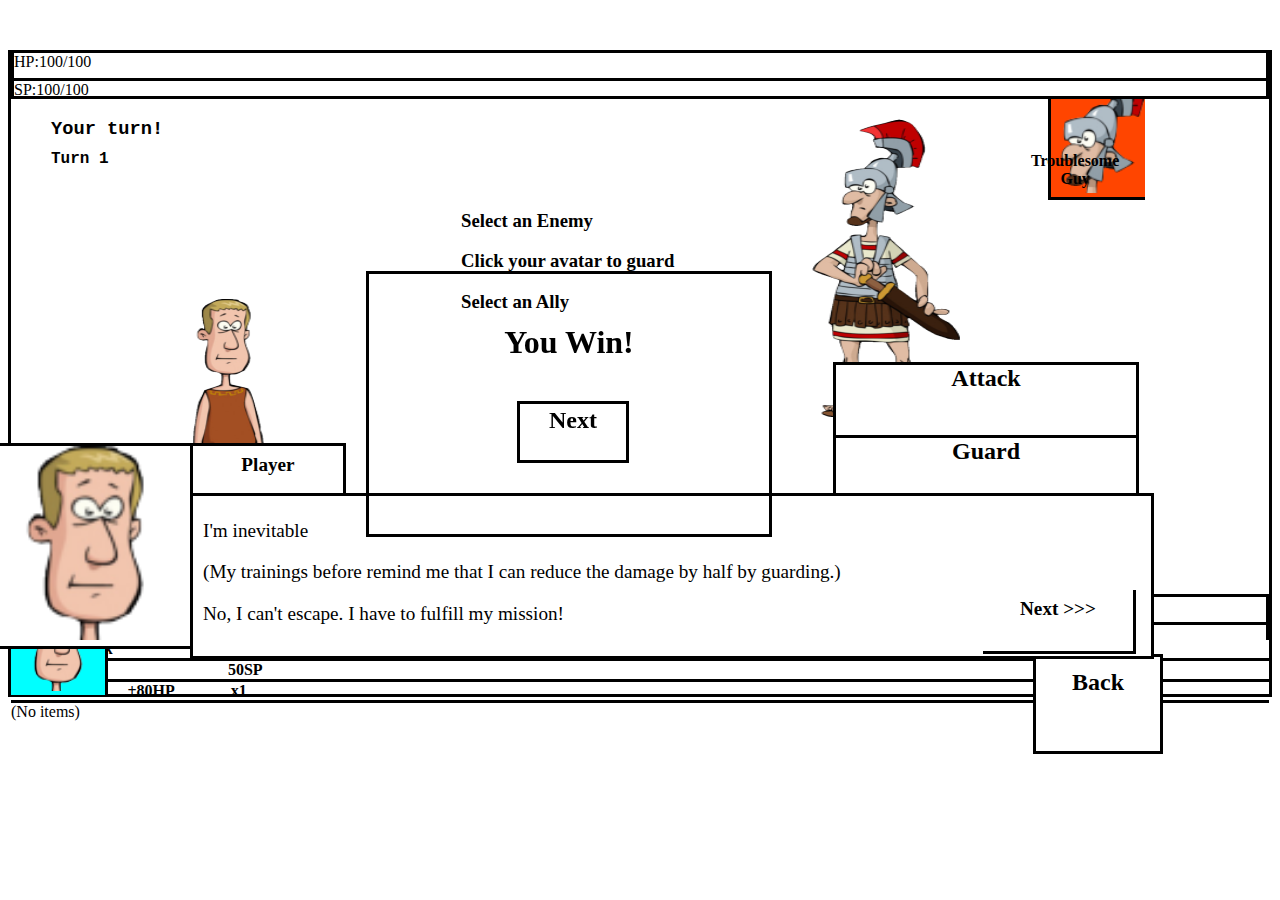
<file: home.html>
<!DOCTYPE html>
<html>

<head>
    <title>RPG Battle</title>
    <link rel="stylesheet" href="https://cdn.jsdelivr.net/npm/bootstrap@4.5.3/dist/css/bootstrap.min.css" integrity="sha384-TX8t27EcRE3e/ihU7zmQxVncDAy5uIKz4rEkgIXeMed4M0jlfIDPvg6uqKI2xXr2" crossorigin="anonymous">
    <link rel="stylesheet" href="./CSS/styles.css">
    <script src="https://ajax.googleapis.com/ajax/libs/jquery/3.5.1/jquery.min.js"></script>
</head>

<body>
    <script src="./Scripts/script.js"></script>
    
    <div class="container" id="main_frame">
        
        <!-- Enemy portrait & resource bar -->
        <div class="row">
            <div class="col-6">
            </div>
            <div class="col-5" id="enemy_bar">
                <div class="progress hp_bar" >
                    <div class="progress-bar bg-success" id="enemy_hp_bar" role="progressbar" style="width: 100%" aria-valuenow="100" aria-valuemin="0" aria-valuemax="100">HP:100/100</div>
                </div>
                <div class="progress mp_bar" >
                    <div class="progress-bar bg-info" id="enemy_mp_bar" role="progressbar" style="width: 100%" aria-valuenow="100" aria-valuemin="0" aria-valuemax="100">SP:100/100</div>
                </div>
            </div>
            <div class="col-1">
                
            </div>
            <div id="enemy_portrait_container">
                <img class="portrait" src="./Images/enemy_portrait.png" alt="Enemy Portrait">
            </div>
        </div>
        <div class="name enemy">
            Troublesome<br>Guy
        </div>
        <!-- Turn counter -->
        <div>
            <h3 id="turn_counter">Your turn!</h3>
            <h4 id="turn_counter_2">Turn 1</h4>
        </div>
        <!-- Player & Enemy figures -->
        <div class="playfield" id="subframe">
            <div class="player_view" id="p1">
                <img src="./Images/enemy.png"/>
            </div>
            <div class="player_view" id="p2">
                <img src="./Images/player.png"/>
            </div>
        </div>

        <!-- Banner to choose option -->
        <div id="option_banner">
            <h4>
                Click to choose an action!
            </h4>
        </div>
        
        <!-- Player portrait & resource bar -->
        <div class="name player">
            Player
        </div>
        <div class="row" id="bottom">
            <div id="player_portrait_container">
                <img class="portrait" src="./Images/player_portrait.png" alt="Player Portrait">
            </div>
            <div class="col-1">
                
            </div>
            <div class="col-5" id="player_bar">
                <div class="progress hp_bar" >
                    <div class="progress-bar bg-success" id="player_hp_bar" role="progressbar" style="width: 100%" aria-valuenow="100" aria-valuemin="0" aria-valuemax="100">HP:100/100</div>
                </div>
                <div class="progress mp_bar" >
                    <div class="progress-bar bg-info" id="player_mp_bar" role="progressbar" style="width: 100%" aria-valuenow="100" aria-valuemin="0" aria-valuemax="100">SP:100/100</div>
                </div>
            </div>
            <div class="col-6">
                
            </div>
        </div>
        <!-- Element below this point are not shown 100% of the time -->
        
        <div class="d-none" id="dialogue_ui_container">
            <div id="dialogue_portrait_container"><img class="dialogue_portrait" src="./Images/player_portrait.png" alt="Dialogue Portrait"></div>
            <div id="dialogue_name_container">Player</div>
            <div id="dialogue_next_button">Next >>></div>
            <div id="dialogue_container">
                <p class="d-none" id="test">I'm inevitable</p>
                <p class="d-none" id="dialogue_guard">(My trainings before remind me that I can reduce the damage by half by guarding.)</p>
                <p class="d-none" id="dialogue_escape">No, I can't escape. I have to fulfill my mission!</p>
            </div>
        </div>

        <!-- Action selection panel -->
        <div class="d-flex flex-column" id="action_select">
            <div class="p-3" id="attack">Attack</div>
            <!--div class="p-3" id="skill">Skill</div-->
            <div class="p-3" id="guard">Guard</div>
            <div class="p-3" id="item">Item</div>
            <div class="p-3" id="escape" style="height:67px;">Escape</div>
        </div>
        <!-- Skill Selection -->
        <div class="d-none" id="skill_select">
            <div class="p-2" id="normal_skill">Normal Attack &nbsp;&nbsp;&nbsp;&nbsp;&nbsp;&nbsp;&nbsp;&nbsp;&nbsp;&nbsp;&nbsp;&nbsp;&nbsp;&nbsp;&nbsp;&nbsp;&nbsp;&nbsp;&nbsp;&nbsp;&nbsp;&nbsp;&nbsp;&nbsp;&nbsp;&nbsp;&nbsp;
                30SP
            </div>
            <div class="p-2" id="blade_bash">Blade Bash &nbsp;&nbsp;&nbsp;&nbsp;&nbsp;&nbsp;&nbsp;&nbsp;&nbsp;&nbsp;&nbsp;&nbsp;&nbsp;&nbsp;&nbsp;&nbsp;&nbsp;&nbsp;&nbsp;&nbsp;&nbsp;&nbsp;&nbsp;&nbsp;&nbsp;&nbsp;&nbsp;&nbsp;&nbsp;&nbsp;&nbsp;&nbsp;&nbsp;
                50SP
            </div>
        </div>
        <!-- Skill Selection -->
        <div class="d-none" id="item_select">
            <div class="p-2" id="potion">Potion &nbsp;&nbsp;&nbsp;&nbsp;&nbsp;&nbsp;&nbsp;&nbsp;&nbsp;&nbsp;&nbsp;&nbsp;&nbsp;&nbsp;&nbsp;&nbsp;&nbsp;+80HP&nbsp;&nbsp;&nbsp;&nbsp;&nbsp;&nbsp;&nbsp;&nbsp;&nbsp;&nbsp;&nbsp;&nbsp;&nbsp;
                x1
            </div>
            <div class="d-none" id="no_item">
                (No items)
            </div>
        </div>
        <!-- Back button. Not visible due to "d-none" -->
        <div class="d-none" id="back_button">
            Back
        </div>
        <!-- Select target for attack, skill and item -->
        <div class="d-none" id="target_select">
            <div id="select_text">
                <h3 id="select_enemy_text">Select an Enemy</h3>
                <h3 class="d-none" id="guard_text">Click your avatar to guard</h3>
                <h3 class="d-none" id="select_player_text">Select an Ally</h3>
            </div>

            <div id="select_enemy">

            </div>

            <div id="select_player">

            </div>
            
        </div>

        <div class="d-none" id="battle_result">
            <h1>You Win!</h1>
            <div id="battle_result_button">Next</div>
        </div>
        
    </div>
</body>

</html>
</file>
<file: CSS/styles.css>
#main_frame {
    margin-top:50px;
    border: 3px solid black;
    height: 641.25px;
}

#enemy_portrait_container {
    /* float: right; */
    background-color: orangered;
    position: absolute;
    margin-left: 1037px;
    border-bottom: 3px solid black;
    border-left: 3px solid black;
}

#player_portrait_container {
    /* float: right; */
    background-color: cyan;
    position: absolute;
    border-top: 3px solid black;
    border-right: 3px solid black;
}

.col-5 {
    border: 3px solid black;
    padding: 0px;
}

#enemy_bar {
    border-top: 0px;
}

.progress {
    border-radius: 0px;
}

.hp_bar {
    height: 25px;
    border-bottom: 3px solid black;
}

.mp_bar {
    height: 15px;
}

.portrait {
    width: 94px;
}

#bottom {
    margin-top: 495px;
}

#player_bar {
    margin-top: 54px;
    border-bottom: 0px;
}

.name {
    position: absolute;
    font-weight: bold;
}
.name.enemy{
    margin-left: 1020px;
    margin-top: 53px;
    text-align: center;
}
.name.player{
    margin-top: 469px;
    margin-left: 10px;
}
.playfield {
    position: absolute;
    width: 1000px;
    height: 200px;
}
.playfield img{
    width:300px;
    height:300px;
}
#p1 img{
    position: fixed;
    margin-left: 800px;
    margin-top: 20px;
    width:150px;
    height:300px;
}
#p2{
    position: absolute;
    margin-top: 200px;
    margin-left:180px;
}
#p2 img{
    width:90px;
}
.d-flex.flex-column {
    background-color: white;
    position: absolute;
    margin-top: -278px;
    margin-left: 822px;
    width: 300px;
    height: 280px;
    border: 3px solid black;
    cursor: pointer;
}
.p-3 {
    text-align: center;
    font-size: 150%;
    font-weight: bold;
    height: 70px;
    border-bottom: 3px solid black;
}

.p-2 {
    font-weight: bold;
    border-bottom: 3px solid black;
}

#back_button {
    background-color: white;
    text-align: center;
    font-size: 150%;
    font-weight: bold;
    width: 100px;
    height: 70px;
    padding: 12px;
    border: 3px solid black;
    position: absolute;
    margin-top:-67px;
    margin-left: 1022px;
    cursor: pointer;
}

#dialogue_portrait_container {
    background-color: white;
    margin-left: -18px;
    margin-top: -197px;
    position: absolute;
    border: 3px solid black;
    width: 200px;
    height: 200px;
}

.dialogue_portrait {
    width: 194px;
}

#dialogue_container {
    background-color: white;
    margin-left: 179px;
    margin-top: -147px;
    padding: 5px;
    padding-left: 10px;
    font-size: 120%;
    position: absolute;
    border: 3px solid black;
    width: 943px;
    height: 150px;
    z-index: 3;
}

#dialogue_name_container {
    text-align: center;
    background-color: white;
    margin-left: 179px;
    margin-top: -197px;
    padding-top: 8px;
    font-size: 120%;
    font-weight: bold;
    position: absolute;
    border: 3px solid black;
    width: 150px;
    height: 53px;
    z-index: 3;
}

#dialogue_next_button {
    text-align: center;
    background-color: white;
    margin-left: 972px;
    margin-top: -50px;
    padding-top: 8px;
    font-size: 120%;
    font-weight: bold;
    position: absolute;
    border-bottom: 3px solid black;
    border-right: 3px solid black;
    width: 150px;
    height: 53px;
    z-index: 4;
}

#turn_counter{
    position: absolute;
    font-family: 'Courier New', Courier, monospace;
    padding-left: 40px;
}

#turn_counter_2{
    position: absolute;
    font-family: 'Courier New', Courier, monospace;
    padding-left: 40px;
    padding-top: 30px;
}

#select_text{
    position: absolute;
    margin-top: -530px;
    margin-left: 450px;
}

#select_enemy {
    margin-left: 800px;
    margin-top: -573px;
    position: absolute;
    width: 155px;
    height: 305px;
    cursor: pointer;
}
#select_enemy:hover {
    border: 3px solid black;
}

#select_player {
    margin-left: 170px;
    margin-top: -400px;
    position: absolute;
    width: 110px;
    height: 310px;
    cursor: pointer;
}
#select_player:hover {
    border: 3px solid black;
}
#battle_result {
    text-align: center;
    margin-left: 355px;
    margin-top: -450px;
    position: absolute;
    border: 3px solid black;
    width: 400px;
    height: 260px;
    z-index: 3;
}
#battle_result h1 {
    margin-top: 50px;
}
#battle_result_button {
    background-color: white;
    text-align: center;
    font-size: 150%;
    font-weight: bold;
    margin-left: 37%;
    margin-top: 10%;
    width: 100px;
    height: 50px;
    padding: 3px;
    border: 3px solid black;
    cursor: pointer;
}
#option_banner {
    position: absolute;
    margin-top: 400px;
    margin-left: 540px;
}
</file>
